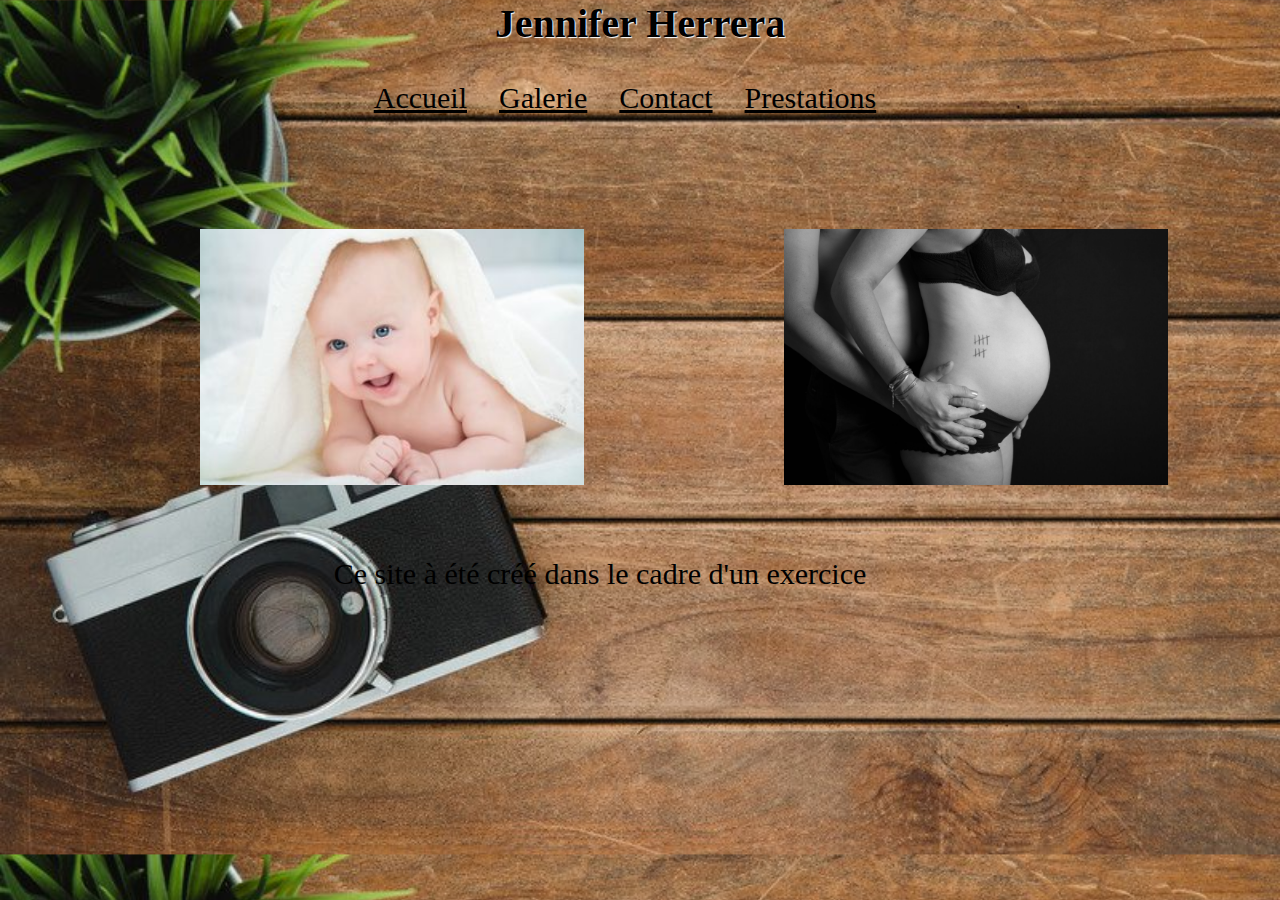
<file: index.html>
<!DOCTYPE html>
<html lang="en">
<head>
    <meta charset="UTF-8">
    <meta name="viewport" content="width=device-width, initial-scale=1.0">
    <meta http-equiv="X-UA-Compatible" content="ie=edge">
    <link rel="stylesheet" href="style.css">
    <link rel="shortcut icon" href="images/favicon.png" type="image/x-icon">
    <link href="https://fonts.googleapis.com/css?family=Pacifico&display=swap" rel="stylesheet"> 
    <title>Document</title>
</head>
<body>
        <header>
        <div>
            <h1>Jennifer Herrera</h1>
        </div>
        <div>
            <nav>
                <ul>
                    <li><a href="index.html">Accueil</a></li>
                    <li><a href="galerie.html">Galerie</a></li>
                    <li><a href="contact.html">Contact</a></li>
                    <li><a href="prestation.html">Prestations</a></li>
                </ul>
            </nav>
        </div>
        </header>
        <main>
            <aside class="aside1">
                <a href="galerie.html"><img src="./images/Les-premiers-soins-de-bebe.jpg" alt="bébé"></a>
            </aside>
            <aside class="aside1">
                <a href="galerie.html"><img src="./images/lucie-werner-photography-grossesse-sarah17.jpg" alt="grossesse"></a>
            </aside>
        </main>
        <footer>
            <p>Ce site à été créé dans le cadre d'un exercice</p> 
        </footer>
        
                         
</body>
</html>
</file>
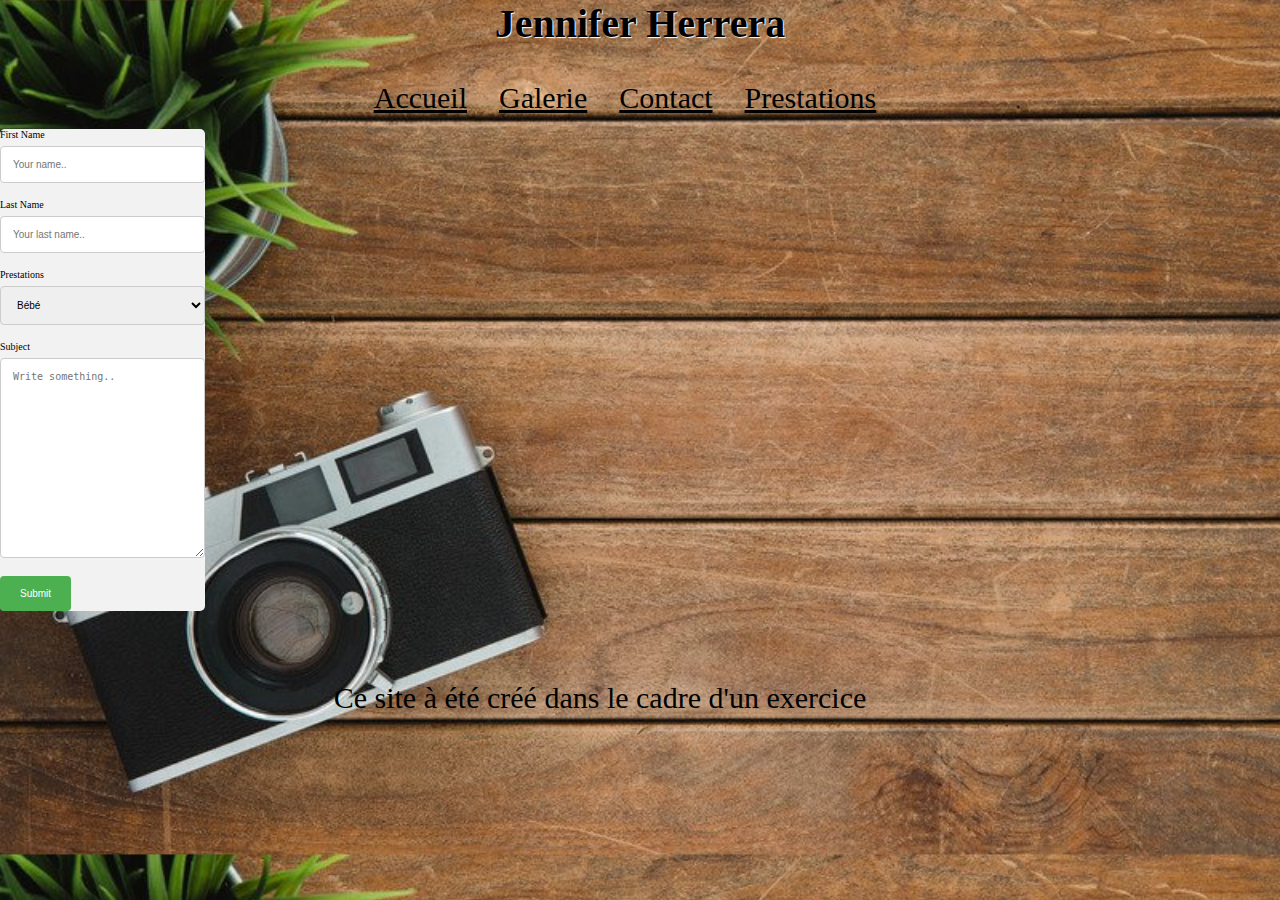
<file: contact.html>
<!DOCTYPE html>
<html lang="en">
<head>
    <meta charset="UTF-8">
    <meta name="viewport" content="width=device-width, initial-scale=1.0">
    <meta http-equiv="X-UA-Compatible" content="ie=edge">
    <link rel="stylesheet" href="style.css">
    <link rel="shortcut icon" href="images/favicon.png" type="image/x-icon">
    <link href="https://fonts.googleapis.com/css?family=Pacifico&display=swap" rel="stylesheet"> 
    <title>Document</title>
</head>
<body>
        <header>
        <div>
            <h1>Jennifer Herrera</h1>
        </div>
        <div>
            <nav>
                <ul>
                    <li><a href="index.html">Accueil</a></li>
                    <li><a href="galerie.html">Galerie</a></li>
                    <li><a href="contact.html">Contact</a></li>
                    <li><a href="prestation.html">Prestations</a></li>
                </ul>
            </nav>
        </div>
        </header>
        <main>
            <div class="container">
                <form>
                  <label for="fname">First Name</label>
                  <input type="text" id="fname" name="firstname" placeholder="Your name.."><br>
              
                  <label for="lname">Last Name</label>
                  <input type="text" id="lname" name="lastname" placeholder="Your last name.."><br>
              
                  <label for="prestation">Prestations</label>
                  <select id="prestation" name="prestation">
                    <option value="bébé">Bébé</option>
                    <option value="grossesses">Grossesses</option>
                  </select><br>
              
                  <label for="subject">Subject</label>
                  <textarea id="subject" name="subject" placeholder="Write something.." style="height:200px"></textarea><br>
              
                  <input type="submit" value="Submit">
                </form>
              </div>   
        </main>
        <footer>
            <p>Ce site à été créé dans le cadre d'un exercice</p> 
        </footer>
</body>
</html>
</file>
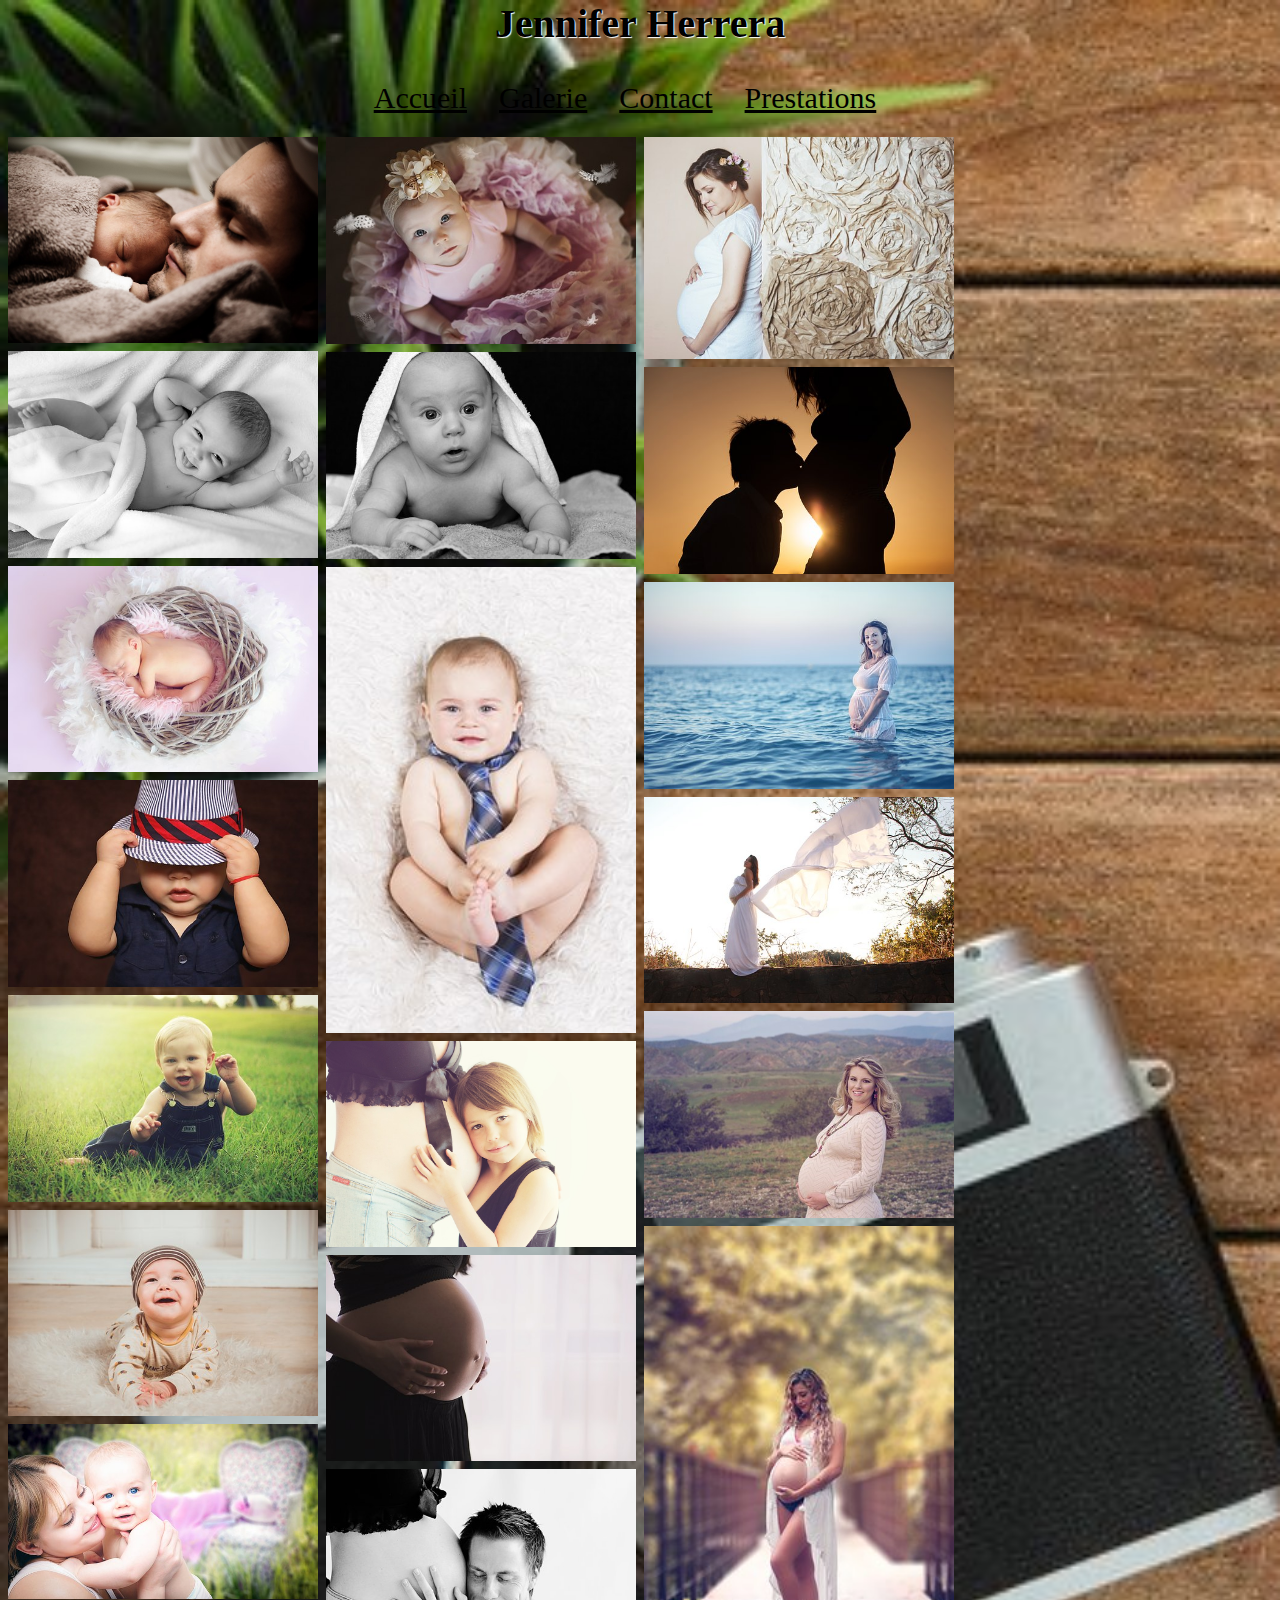
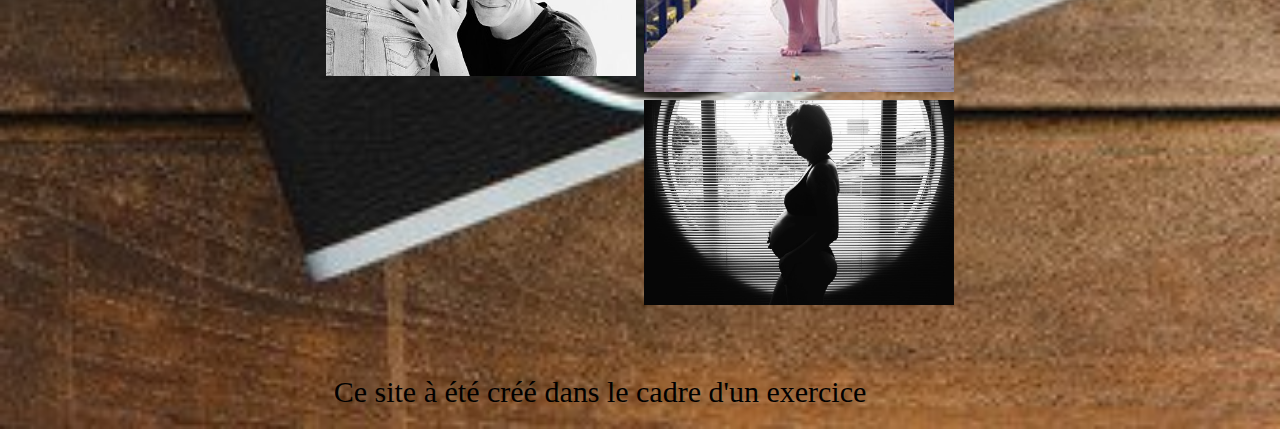
<file: galerie.html>
<!DOCTYPE html>
<html lang="en">
<head>
    <meta charset="UTF-8">
    <meta name="viewport" content="width=device-width, initial-scale=1.0">
    <meta http-equiv="X-UA-Compatible" content="ie=edge">
    <link rel="stylesheet" href="style.css">
    <link rel="shortcut icon" href="images/favicon.png" type="image/x-icon">
    <link href="https://fonts.googleapis.com/css?family=Pacifico&display=swap" rel="stylesheet"> 
    <title>Document</title>
</head>
<body>
        <header>
        <div>
            <h1>Jennifer Herrera</h1>
        </div>
        <div>
            <nav>
                <ul>
                    <li><a href="index.html">Accueil</a></li>
                    <li><a href="galerie.html">Galerie</a></li>
                    <li><a href="contact.html">Contact</a></li>
                    <li><a href="prestation.html">Prestations</a></li>
                </ul>
            </nav>
        </div>
        </header>
    <main class="galerie">
        <div class="row">
            <div class="column">
              <img src="./images/baby+dad.jpg">
              <img src="./images/bebe1.jpg">
              <img src="./images/bebe2.jpg">
              <img src="./images/bebe3.jpg">
              <img src="./images/bebe4.jpg">
              <img src="./images/bebe5.jpg">
              <img src="./images/bebe6.jpg">
            </div>
            <div class="column">
              <img src="./images/bebe7.jpg">
              <img src="./images/bebe8.jpg">
              <img src="./images/bebe9.jpg">
              <img src="./images/grossesse1.jpg">
              <img src="./images/grossesse2.jpg">
              <img src="./images/grossesse3.jpg">
            </div>
            <div class="column">
              <img src="./images/grossesse4.jpg">
              <img src="./images/grossesse5.jpg">
              <img src="./images/grossesse6.jpg">
              <img src="./images/grossesse7.jpg">
              <img src="./images/grossesse8.jpg">
              <img src="./images/grossesse9.jpg">
              <img src="./images/grossesse10.jpg">
            </div>
    </main>
    <footer>
        <p>Ce site à été créé dans le cadre d'un exercice</p> 
    </footer>
</body>
</html>
</file>
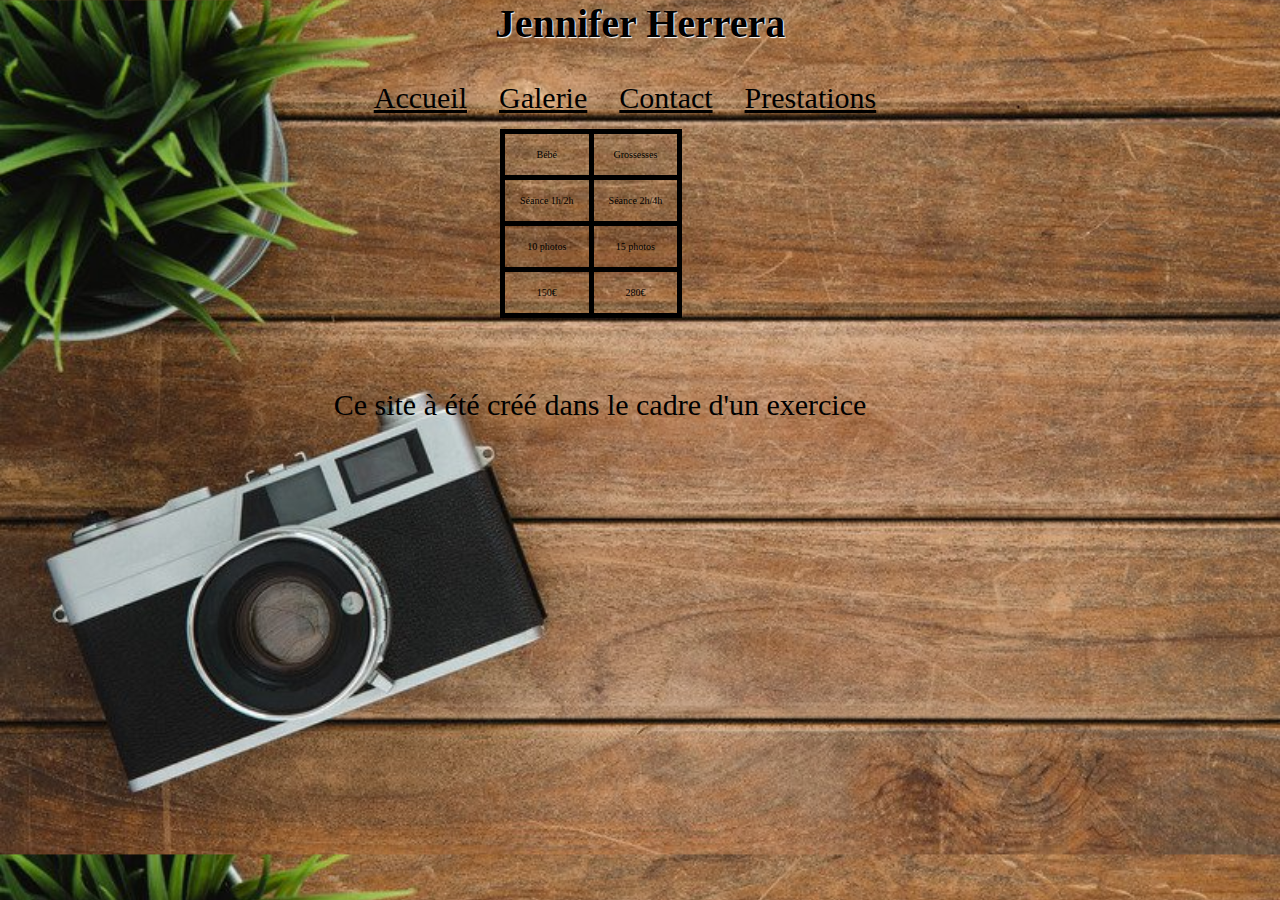
<file: prestation.html>
<!DOCTYPE html>
<html lang="en">
<head>
    <meta charset="UTF-8">
    <meta name="viewport" content="width=device-width, initial-scale=1.0">
    <meta http-equiv="X-UA-Compatible" content="ie=edge">
    <link rel="stylesheet" href="style.css">
    <link rel="shortcut icon" href="images/favicon.png" type="image/x-icon">
    <link href="https://fonts.googleapis.com/css?family=Pacifico&display=swap" rel="stylesheet"> 
    <title>Document</title>
</head>
<body>
        <header>
        <div>
            <h1>Jennifer Herrera</h1>
        </div>
        <div>
            <nav>
                <ul>
                    <li><a href="index.html">Accueil</a></li>
                    <li><a href="galerie.html">Galerie</a></li>
                    <li><a href="contact.html">Contact</a></li>
                    <li><a href="prestation.html">Prestations</a></li>
                </ul>
            </nav>
        </div>
        </header>
        <main>
            <table>
                <tr>
                    <td>Bébé</td>
                    <td>Grossesses</td>
                </tr>
                <tr>
                    <td>Séance 1h/2h</td>
                    <td>Séance 2h/4h</td>
                </tr>
                <tr> 
                      <td>10 photos</td>
                      <td>15 photos</td>
                </tr>
                <tr>
                      <td>150€</td>
                      <td>280€</td>
                </tr>
            </table>
        </main>
        <footer>
            <p>Ce site à été créé dans le cadre d'un exercice</p> 
        </footer>
    </body>
    </html>
</file>
<file: style.css>
* {
  font-size: 10px;
  margin: 0;
  padding: 0;
  box-sizing: border-box;
}

body {
  background: url("./images/photo-template.jpg");
  background-size: cover;
}

ul {
  list-style-type: none;
  margin: 0;
  margin-top: 2rem;
  padding: 0;
  padding-left: 2rem;
  padding-right: 5rem;
  overflow: hidden;
}

li {
  float: left;
}

li a {
  display: flex;
  color: black;
  font-size: 3rem;
  text-align: center;
  padding: 1.4rem 1.6rem;
}

li a:hover {
  color: white;
}

header {
  display: grid;
  justify-content: center;
}

h1 {
  font-size: 4rem;
  text-shadow: 1px 1px 1px #fff;
  text-align: center;
}

footer p {
  width: calc(100% - 80px);
  padding: 20px;
  margin-top: 50px;
  text-align: center;
  font-size: 3rem;
}

.aside1 img {
  width: 30vw;
  margin-top: 10rem;
  margin-left: 20rem;
}

main {
  display: flex;
}

main .galerie {
  display: flex;
  justify-content: center;
}

.galerie {
  /* Create four equal columns that sits next to each other */
  /* Responsive layout - makes a two column-layout instead of four columns */
  /* Responsive layout - makes the two columns stack on top of each other instead of next to each other */
}
.galerie .row {
  display: flex;
  flex-wrap: wrap;
  padding: 0 4px;
}
.galerie .column {
  flex: 25%;
  max-width: 25%;
  padding: 0 4px;
}
.galerie .column img {
  margin-top: 8px;
  vertical-align: middle;
  width: 100%;
}
@media screen and (max-width: 800px) {
  .galerie .column {
    flex: 50%;
    max-width: 50%;
  }
}
@media screen and (max-width: 600px) {
  .galerie .column {
    flex: 100%;
    max-width: 100%;
  }
}

input[type=text], select, textarea {
  width: 100%;
  padding: 12px;
  border: 1px solid #ccc;
  border-radius: 4px;
  box-sizing: border-box;
  margin-top: 6px;
  margin-bottom: 16px;
  resize: vertical;
}

input[type=submit] {
  background-color: #4CAF50;
  color: white;
  padding: 12px 20px;
  border: none;
  border-radius: 4px;
  cursor: pointer;
}

input[type=submit]:hover {
  background-color: #45a049;
}

.container {
  display: block;
  margin-right: 20rem;
  border-radius: 5px;
  background-color: #f2f2f2;
}

main table {
  text-align: center;
  border-collapse: collapse;
  font-size: 2rem;
  margin-left: 50rem;
}

main td, tr {
  border: 0.5rem solid black;
  padding: 1.5rem;
}

ul {
  display: inline-flex;
}

/*# sourceMappingURL=style.css.map */
</file>
